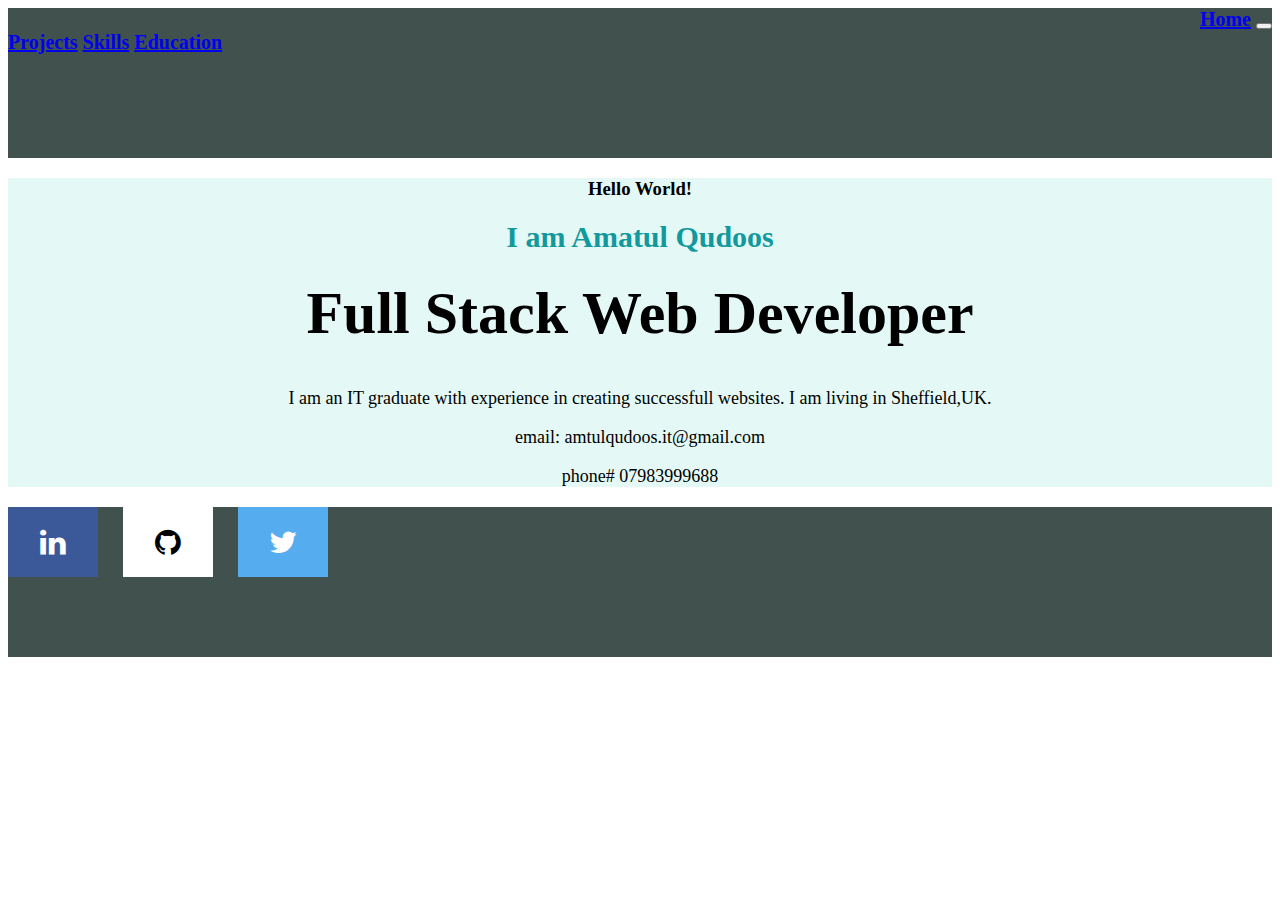
<file: index.html>
<!DOCTYPE html>
<html lang="en">
<head>
    <meta charset="UTF-8">
    <meta http-equiv="X-UA-Compatible" content="IE=edge">
    <meta name="viewport" content="width=device-width, initial-scale=1.0">
    <title>Home</title>
    <link href="https://cdn.jsdelivr.net/npm/bootstrap@5.1.3/dist/css/bootstrap.min.css" rel="stylesheet" integrity="sha384-1BmE4kWBq78iYhFldvKuhfTAU6auU8tT94WrHftjDbrCEXSU1oBoqyl2QvZ6jIW3" crossorigin="anonymous">
    <link rel="stylesheet" href="https://cdnjs.cloudflare.com/ajax/libs/font-awesome/4.7.0/css/font-awesome.min.css">
    <link rel="stylesheet" href="style.css">
</head>
<body>
  <nav class="navbar navbar-expand-lg navbar-dark ">
    <div class="container-fluid">
      <a class="navbar-brand" href="index.html">Home</a>
      <button class="navbar-toggler" type="button" data-bs-toggle="collapse" data-bs-target="#navbarNavAltMarkup" aria-controls="navbarNavAltMarkup" aria-expanded="false" aria-label="Toggle navigation">
        <span class="navbar-toggler-icon"></span>
      </button>
      <div class="collapse navbar-collapse" id="navbarNavAltMarkup">
        <div class="navbar-nav">
          <a class="nav-link active" aria-current="page" href="projects.html">Projects</a>
          <a class="nav-link" href="skills.html">Skills</a>
          <a class="nav-link" href="#">Education</a>
          
        </div>
      </div>
    </div>
  </nav>
    <div class="container" style="margin-top: 20px;">
        <div class ="row">
            
            <div class="col"><h3 class="hello">Hello World!</h3><h2 class ="nameHeading">I am Amatul Qudoos</h2>
               <h1 class ="mainHeading">Full Stack Web Developer</h1><p class="des">I am an IT graduate with experience in creating successfull websites. I am living in Sheffield,UK.</p>
               <p class="des">email: amtulqudoos.it@gmail.com </p>  <p class="des">phone# 07983999688</p></div>
            


        </div>

    </div>


    <nav class="navbar navbar-expand-lg navbar-dark" style="margin-top: 20px;">
      <div class="container-fluid">
          <div class="navbar-nav" style="margin: auto;">
         <a href="https://www.linkedin.com/in/amatul-qudoos-34a38255/" class="fa fa-linkedin"></a>
         <a href="https://github.com/amtulqudoos" class="fa fa-github"></a>
          <a href="https://twitter.com/Amtulqudoos_it" class="fa fa-twitter"></a>
          </div>
          </div>
        </div>
      </div>
    </nav>
  

<script src="https://code.jquery.com/jquery-3.2.1.slim.min.js" integrity="sha384-KJ3o2DKtIkvYIK3UENzmM7KCkRr/rE9/Qpg6aAZGJwFDMVNA/GpGFF93hXpG5KkN" crossorigin="anonymous"></script>
<script src="https://cdn.jsdelivr.net/npm/popper.js@1.12.9/dist/umd/popper.min.js" integrity="sha384-ApNbgh9B+Y1QKtv3Rn7W3mgPxhU9K/ScQsAP7hUibX39j7fakFPskvXusvfa0b4Q" crossorigin="anonymous"></script>
<script src="https://cdn.jsdelivr.net/npm/bootstrap@4.0.0/dist/js/bootstrap.min.js" integrity="sha384-JZR6Spejh4U02d8jOt6vLEHfe/JQGiRRSQQxSfFWpi1MquVdAyjUar5+76PVCmYl" crossorigin="anonymous"></script>
    
</body>
</html>
</file>
<file: style.css>
.row1 {
  width: 100px;
  background-color: #45b19d;
}

.container {
  background-color: #e4f9f5;
  border-width: 20px;
  border-color: #45b19d;
}
.col-8 {
  text-align: center;
}
.mainHeading {
  font-size: 60px;
  margin-top: 20px;
  text-align: center;
}
.nameHeading {
  color: #11999e;
  font-size: 30px;
  margin-top: 20px;
  text-align: center;
}
.hello {
  margin-top: 10px;
  text-align: center;
}
.des {
  font-size: large;
  text-align: center;
}
.navbar {
  background-color: #40514e;
  height: 150px;
  text-align: right;
  font-size: 20px;
  font-weight: bold;
}
.col-8 {
  margin: auto;
}
.carousel slide {
  margin: auto;
  height: 304;
}
.img1 {
  width: 500px;
  height: 256px;
}
.img2 {
  width: 500px;
  height: 600px;
}
.navbar-nav {
  text-align: left;
}

.fa {
  padding: 20px;
  font-size: 30px;
  width: 50px;
  text-align: center;
  text-decoration: none;
}

/* Add a hover effect if you want */
.fa:hover {
  opacity: 0.7;
}

/* Set a specific color for each brand */

/* Facebook */
.fa-linkedin {
  background: #3b5998;
  color: white;
}

/* Twitter */
.fa-twitter {
  background: #55acee;
  color: white;
}
.fa-github {
  background: white;
  color: black;
  margin-left: 20px;
  margin-right: 20px;
}
</file>
